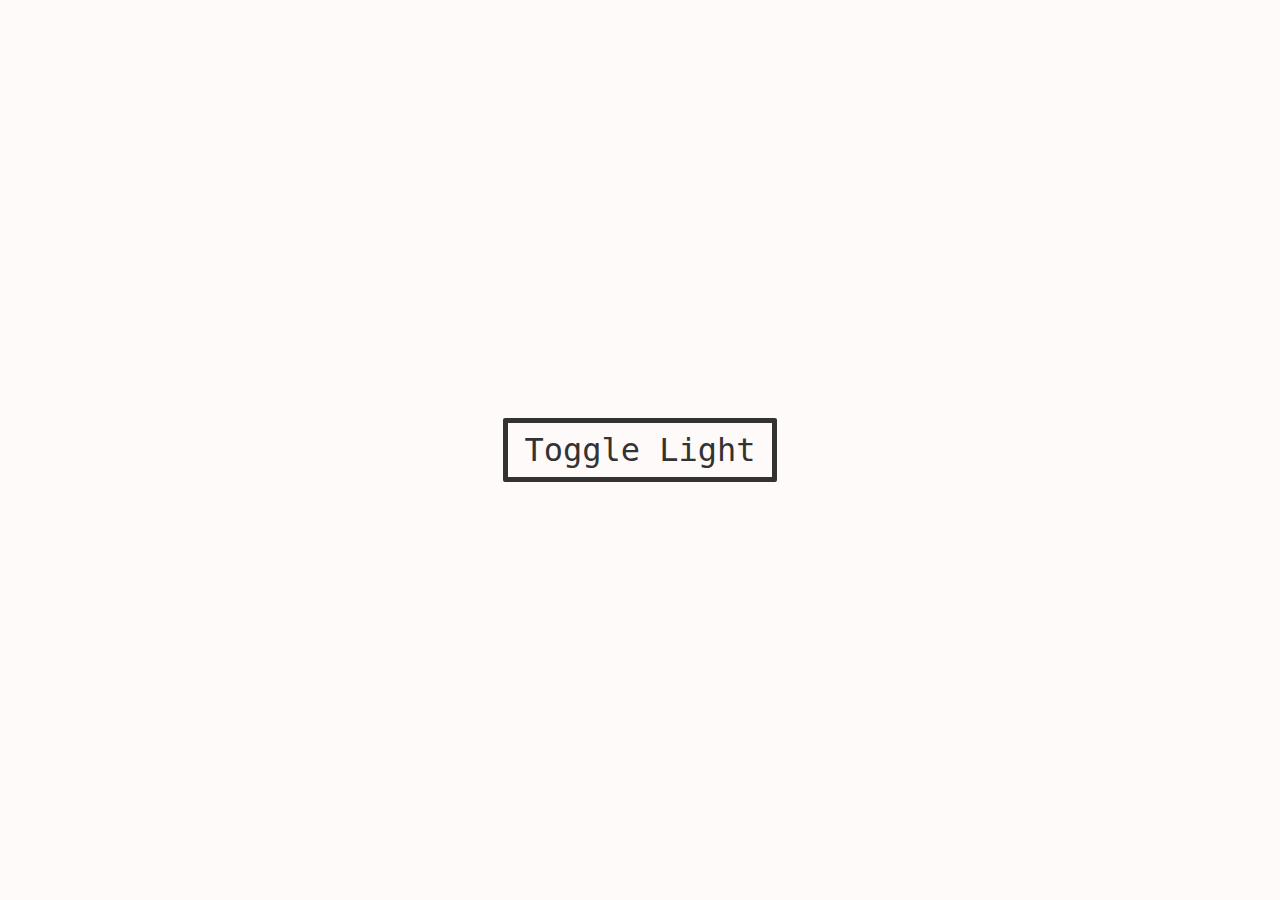
<file: 01-light-switch/index.html>
<!DOCTYPE html>
<html lang="en">

<head>
    <meta charset="UTF-8">
    <meta name="viewport" content="width=device-width, initial-scale=1.0">
    <title>Light Switch</title>
    <link rel="stylesheet" href="style.css">
</head>

<body class="body">
    <main>

    </main>

    <button class="button">Toggle Light</button>
    <script src="script.js"></script>
</body>

</html>
</file>
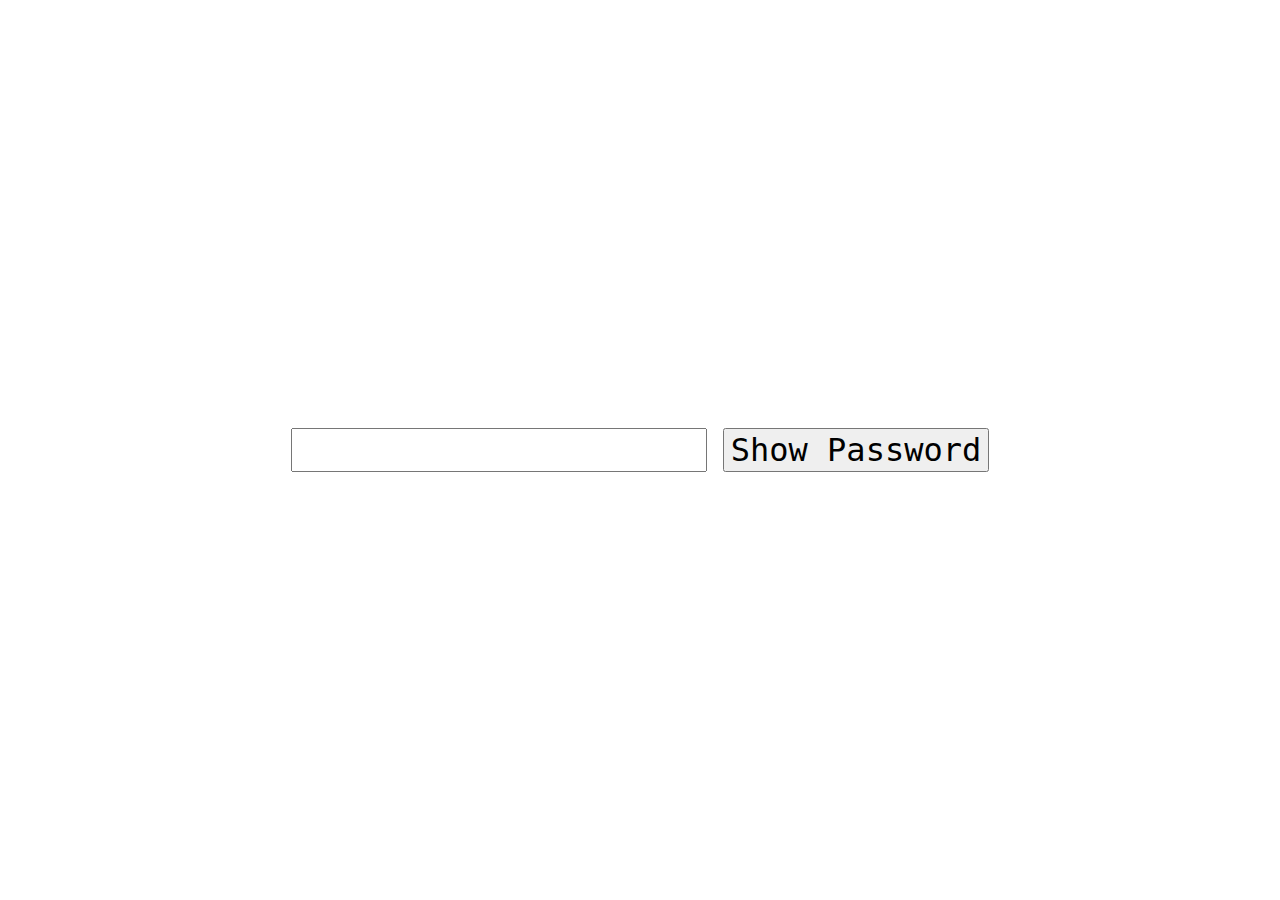
<file: 02-password-toggle/index.html>
<!DOCTYPE html>
<html lang="en">

<head>
    <meta charset="UTF-8" />
    <meta http-equiv="X-UA-Compatible" content="IE=edge" />
    <meta name="viewport" content="width=device-width, initial-scale=1.0" />
    <title>Kata - Password Toggle</title>
    <link rel="stylesheet" href="style.css" />
</head>

<body>
    <input class="password" type="password" id="password" />
    <button id="toggle-button">Show Password</button>
    <script src="script.js"></script>
</body>

</html>
</file>
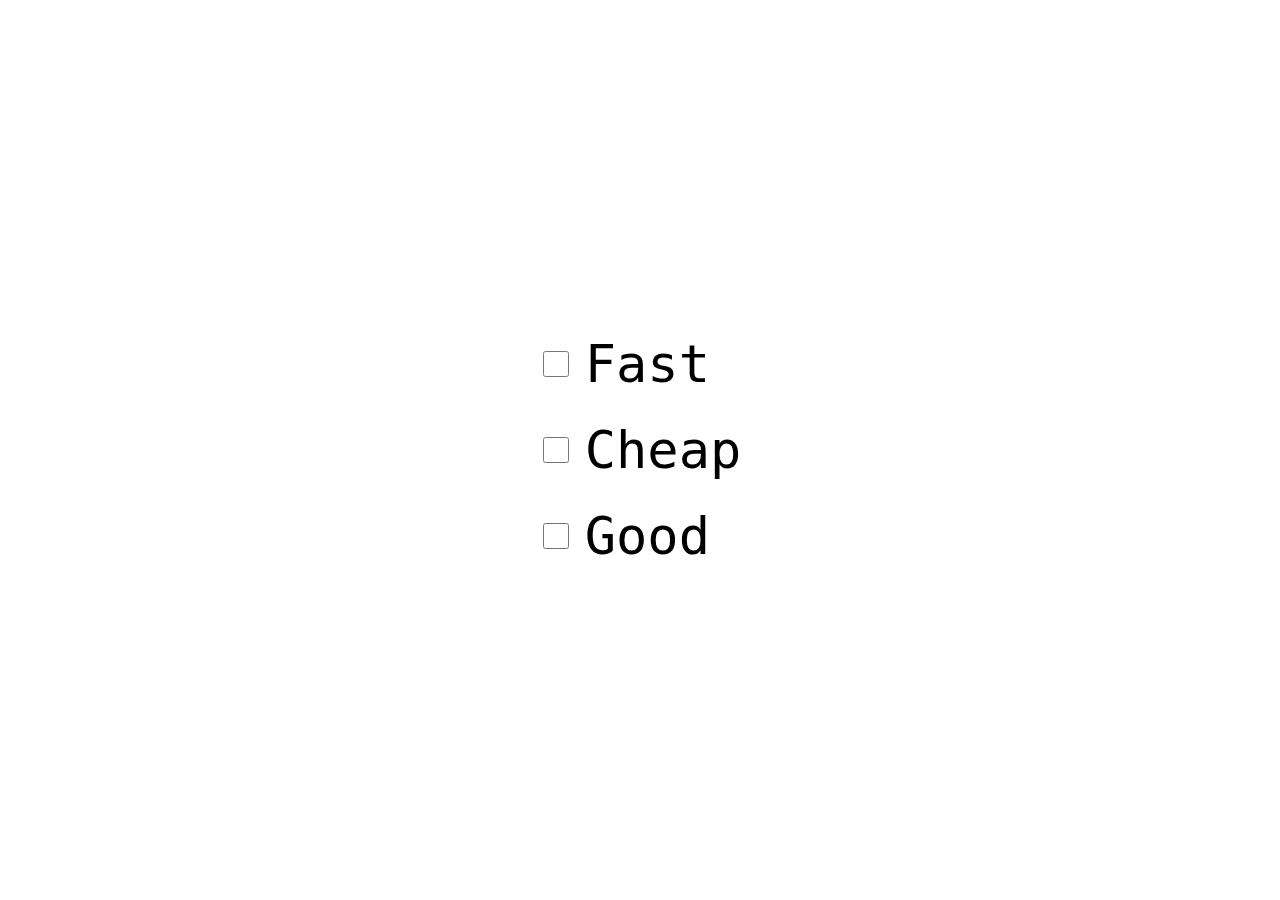
<file: 03-fast-cheap-good/index.html>
<!DOCTYPE html>
<html lang="en">

<head>
    <meta charset="UTF-8" />
    <meta http-equiv="X-UA-Compatible" content="IE=edge" />
    <meta name="viewport" content="width=device-width, initial-scale=1.0" />
    <title>Kata - Fast Cheap Good</title>
    <link rel="stylesheet" href="style.css" />
</head>

<body>
    <main>
        <input type="checkbox" id="fast" /> <label for="fast">Fast</label>
        <input type="checkbox" id="cheap" /> <label for="cheap">Cheap</label>
        <input type="checkbox" id="good" /> <label for="good">Good</label>
    </main>
    <script src="script.js"></script>
</body>

</html>
</file>
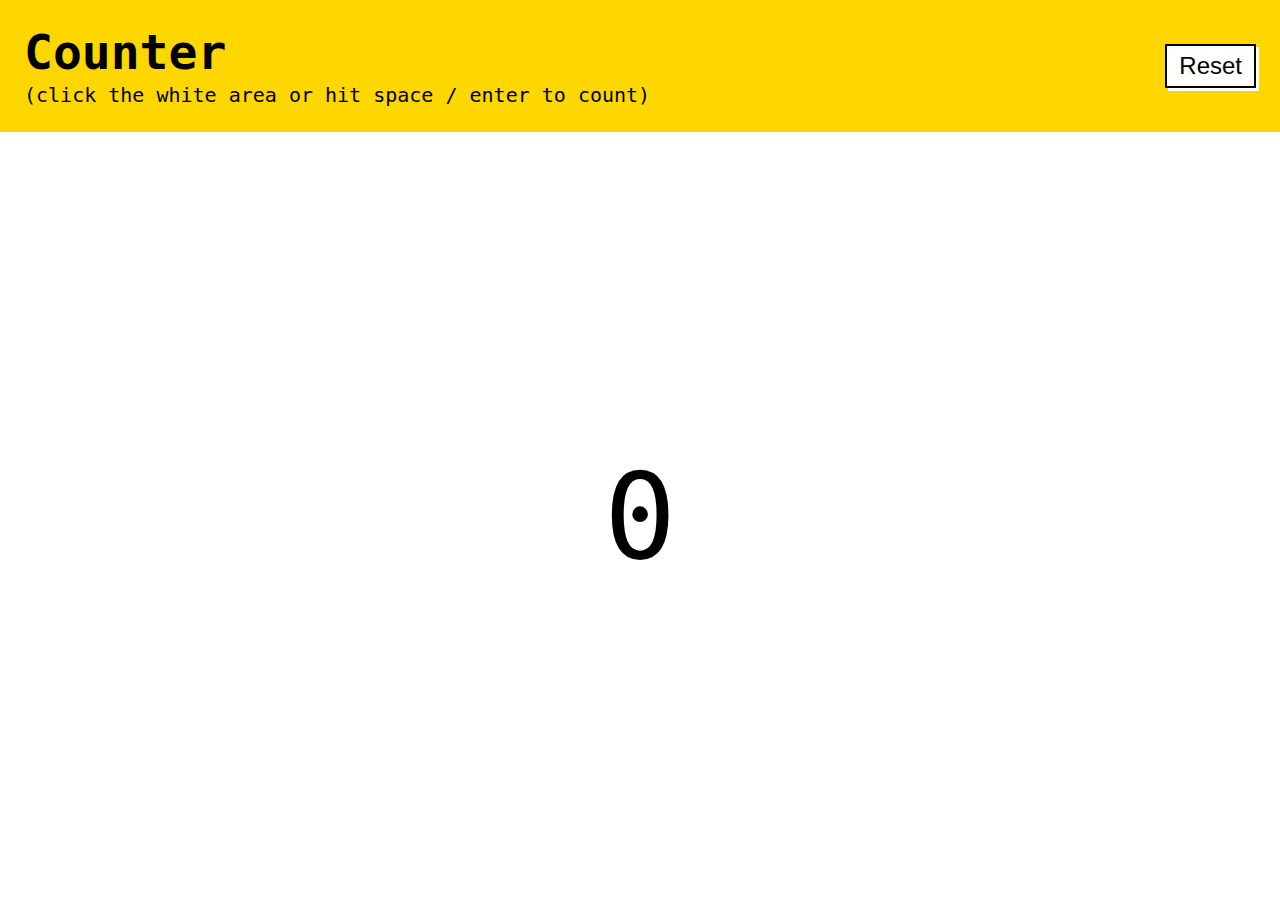
<file: 04-counter/index.html>
<!DOCTYPE html>
<html lang="en">

<head>
    <meta charset="UTF-8" />
    <meta http-equiv="X-UA-Compatible" content="IE=edge" />
    <meta name="viewport" content="width=device-width, initial-scale=1.0" />
    <title>Kata - Counter</title>
    <link rel="stylesheet" href="style.css" />
</head>

<body>
    <header>
        <div>
            <h1>Counter</h1>
            <small>(click the white area or hit space / enter to count)</small>
        </div>
        <button>Reset</button>
    </header>
    <main>
        <label id="counter">0</label>
    </main>
    <script src="script.js"></script>
</body>

</html>
</file>
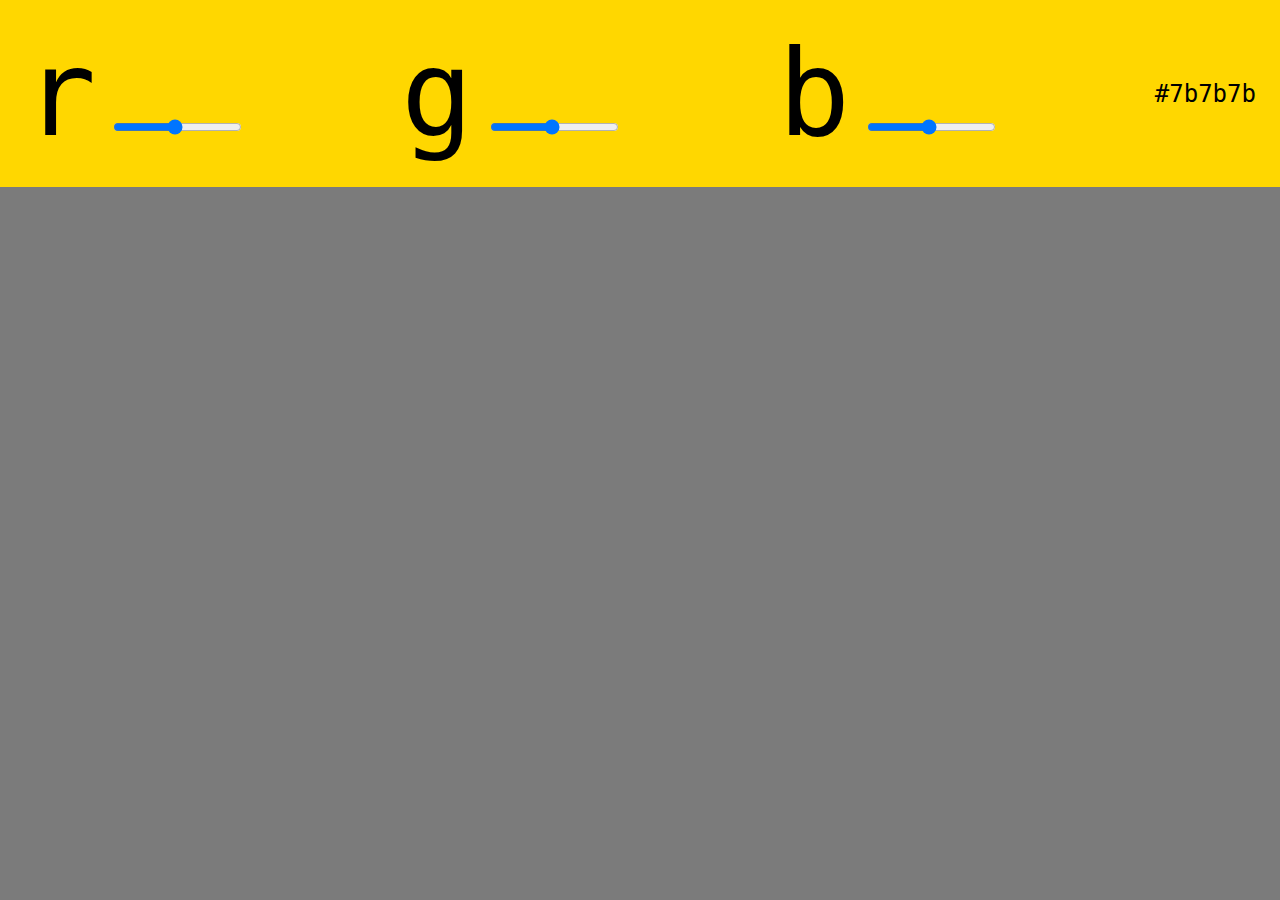
<file: 05-color-mixer/index.html>
<!DOCTYPE html>
<html lang="en">

<head>
    <meta charset="UTF-8" />
    <meta http-equiv="X-UA-Compatible" content="IE=edge" />
    <meta name="viewport" content="width=device-width, initial-scale=1.0" />
    <title>Kata - Color Mixer</title>
    <link rel="stylesheet" href="style.css" />
</head>

<body>
    <header>
        <div>
            <label for="red">r</label>
            <input type="range" id="red" step="1" min="0" max="255" value="123" />
        </div>
        <div>
            <label for="green">g</label>
            <input type="range" id="green" step="1" min="0" max="255" value="123" />
        </div>
        <div>
            <label for="blue">b</label>
            <input type="range" id="blue" step="1" min="0" max="255" value="123" />
        </div>
        <p id="color-value"></p>
    </header>
    <script src="script.js"></script>
</body>

</html>
</file>
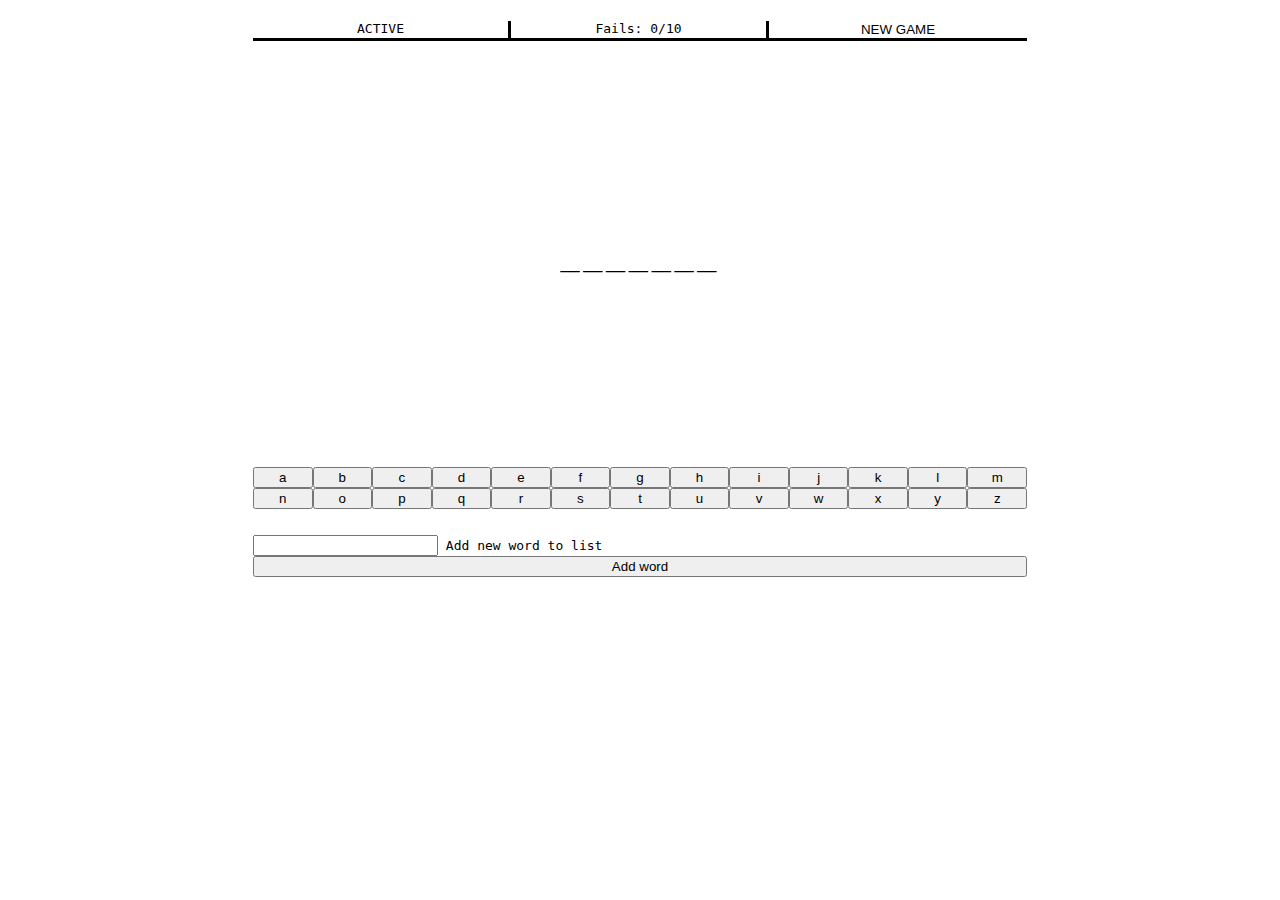
<file: 07-hangman/index.html>
<!DOCTYPE html>
<html lang="en">

<head>
    <meta charset="UTF-8" />
    <meta name="viewport" content="width=device-width, initial-scale=1.0" />
    <title>Hangman</title>
    <link rel="stylesheet" href="style.css" />
</head>

<body>
    <main>
        <header id="gameMenu">
            <div id="gameState">Active</div>
            <div id="fails">Fails: 0/10</div>
            <button id="newGameBtn">NEW GAME</button>
        </header>
        <div>
            <span id="output"></span>
        </div>
        <menu id="letters">
            <li>
                <button>a</button>
            </li>
            <li>
                <button>b</button>
            </li>
            <li>
                <button>c</button>
            </li>
            <li>
                <button>d</button>
            </li>
            <li>
                <button>e</button>
            </li>
            <li>
                <button>f</button>
            </li>
            <li>
                <button>g</button>
            </li>
            <li>
                <button>h</button>
            </li>
            <li>
                <button>i</button>
            </li>
            <li>
                <button>j</button>
            </li>
            <li>
                <button>k</button>
            </li>
            <li>
                <button>l</button>
            </li>
            <li>
                <button>m</button>
            </li>
            <li>
                <button>n</button>
            </li>
            <li>
                <button>o</button>
            </li>
            <li>
                <button>p</button>
            </li>
            <li>
                <button>q</button>
            </li>
            <li>
                <button>r</button>
            </li>
            <li>
                <button>s</button>
            </li>
            <li>
                <button>t</button>
            </li>
            <li>
                <button>u</button>
            </li>
            <li>
                <button>v</button>
            </li>
            <li>
                <button>w</button>
            </li>
            <li>
                <button>x</button>
            </li>
            <li>
                <button>y</button>
            </li>
            <li>
                <button>z</button>
            </li>
        </menu>
        <form>
            <input type="text" name="new-word" id="new-word">
            <label for="new-word">Add new word to list</label>
            <button id="btn-add-word">Add word</button>


        </form>
    </main>
    <script src="script.js"></script>
</body>

</html>
</file>
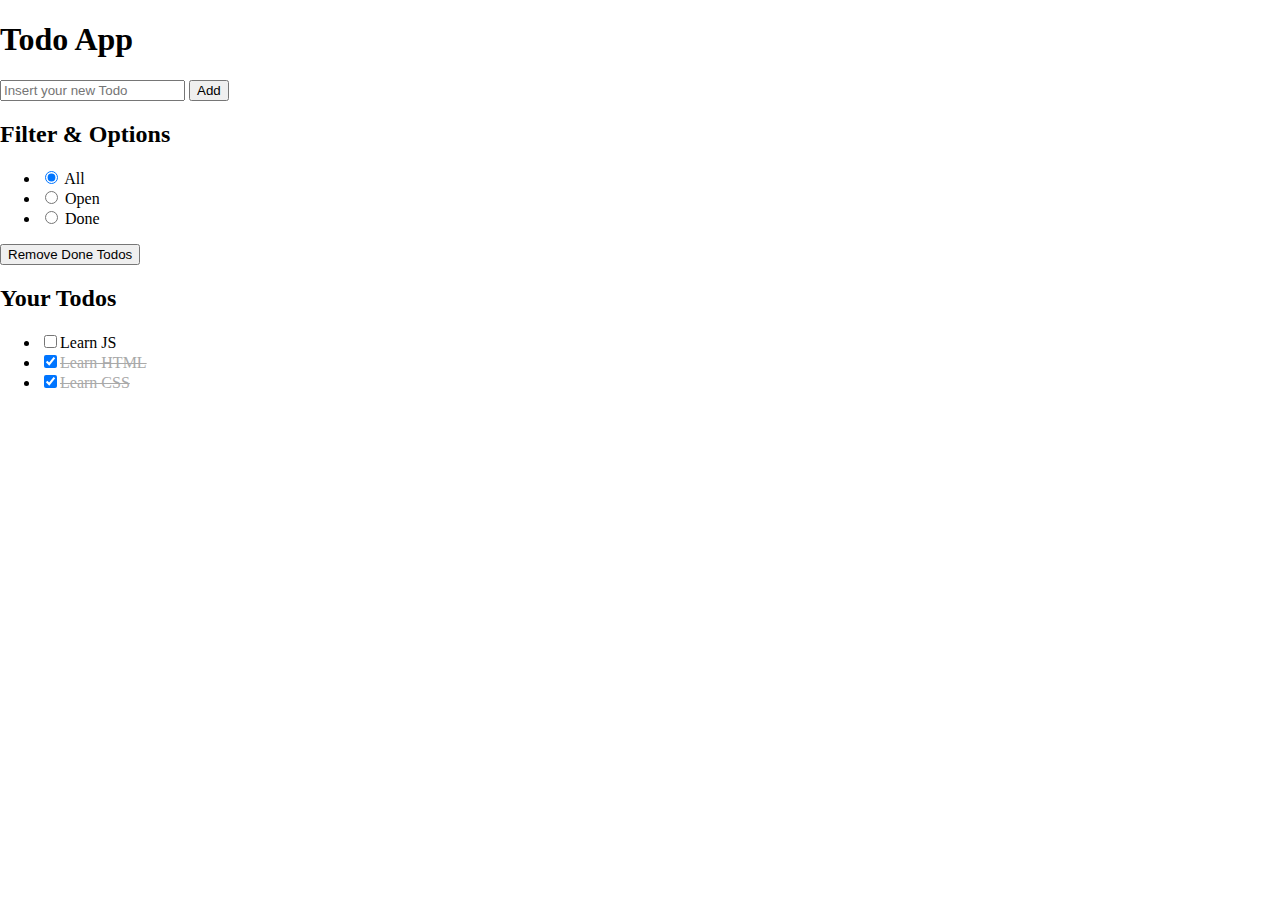
<file: 99-to-do-app/index.html>
<!DOCTYPE html>
<html lang="en">

<head>
    <meta charset="UTF-8" />
    <meta name="viewport" content="width=device-width, initial-scale=1.0" />
    <title>Document</title>
    <link rel="stylesheet" href="style.css" />
</head>

<body>
    <header>
        <h1>Todo App</h1>
    </header>
    <main>
        <form id="input-box">
            <input type="text" name="description" id="description" placeholder="Insert your new Todo" />

            <button id="btn-add">Add</button>
        </form>

        <form>
            <h2>Filter & Options</h2>
            <ul id="filter-options">
                <li>
                    <input type="radio" name="filter" id="all" checked />
                    <label for="all">All</label>
                </li>
                <li>
                    <input type="radio" name="filter" id="open" />
                    <label for="open">Open</label>
                </li>
                <li>
                    <input type="radio" name="filter" id="done" />
                    <label for="done">Done</label>
                </li>
            </ul>
            <button id="btn-remove">Remove Done Todos</button>
        </form>

        <h2>Your Todos</h2>
        <ul id="todos-output">
            <li>
                <input type="checkbox" name="todo-1" id="todo-1" />
                <label for="todo-1">Learn JS</label>
            </li>
        </ul>
    </main>
    <script src="script.js"></script>
</body>

</html>
</file>
<file: 01-light-switch/style.css>
html {
  box-sizing: border-box;
}

*,
*:before,
*:after {
  box-sizing: inherit;
}

html,
body {
  height: 100%;
}

body {
  margin: 0;
  display: flex;
  justify-content: center;
  align-items: center;
}

.body {
  transition: 2s ease-in-out background-color;
  background-color: snow;
}

.body--dark {
  background-color: #333;
}

.button {
  font-size: 2rem;
  cursor: pointer;
  font-family: monospace;
  border: 5px solid #333;
  padding: 0.5rem 1rem;

  transition: 2s ease-in-out background-color;
  background-color: snow;
  border-radius: 2px;
  color: #333;
}

.button-dark {
  border: 5px solid snow;
  background-color: #333;
  color: snow;
  box-shadow: 0 0 50px yellow, 0 0 900px yellow, 0 0 100px yellow;

  background: linear-gradient(to right, white 50%, lightgrey 50%);
  background-size: 200% 50%;
  background-position: right bottom;
  transition: all 2s ease-out;
}
</file>
<file: 02-password-toggle/style.css>
html {
  box-sizing: border-box;
}

*,
*:before,
*:after {
  box-sizing: inherit;
}

html,
body {
  height: 100%;
}

body {
  margin: 0;
  display: flex;
  justify-content: center;
  align-items: center;
}

button,
input {
  font-family: monospace;
  font-size: 2rem;
}

.password {
  margin-right: 1rem;
}
</file>
<file: 03-fast-cheap-good/style.css>
html {
  box-sizing: border-box;
  font-family: monospace;
}

*,
*:before,
*:after {
  box-sizing: inherit;
}

html,
body {
  height: 100%;
}

body {
  margin: 0;
  display: flex;
  justify-content: center;
  align-items: center;
}

main {
  display: grid;
  grid-template-columns: auto auto;
  grid-gap: 2rem 1rem;
  align-items: center;
}

input[type="checkbox"] {
  height: 2rem;
  width: 2rem;
}

label {
  font-size: 4rem;
}
</file>
<file: 04-counter/style.css>
html {
  box-sizing: border-box;
  font-size: 24px;
  font-family: monospace;
}

::selection {
  background-color: transparent;
}

*,
*:before,
*:after {
  box-sizing: inherit;
}

html,
body {
  height: 100%;
}

body {
  margin: 0;
  display: grid;
  grid-template-rows: auto 1fr;
}

header {
  background-color: gold;
  display: flex;
  justify-content: space-between;
  align-items: center;
  padding: 1rem;
}

h1 {
  margin: 0;
}

button {
  cursor: pointer;
  border: 2px solid black;
  background-color: white;
  box-shadow: 3px 3px 0 white;
  font-size: 1rem;
  padding: 0.25rem 0.5rem;
}

button:active {
  box-shadow: none;
}

main {
  display: flex;
  justify-content: center;
  align-items: center;
  background-image: linear-gradient(gold, gold);
  background-size: var(--counter, 0%) 100%;
  background-repeat: no-repeat;
  transition: 0.25s background-size ease-in-out;
}

label {
  font-size: 5rem;
}
</file>
<file: 05-color-mixer/style.css>
html {
  box-sizing: border-box;
  font-size: 24px;
  font-family: monospace;
}

::selection {
  background-color: transparent;
}

*,
*:before,
*:after {
  box-sizing: inherit;
}

html,
body {
  height: 100%;
}

body {
  margin: 0;
  display: grid;
  grid-template-rows: auto 1fr;
}

header {
  background-color: gold;
  display: flex;
  justify-content: space-between;
  align-items: center;
  padding: 1rem;
}

h1 {
  margin: 0;
}

button {
  cursor: pointer;
  border: 2px solid black;
  background-color: white;
  box-shadow: 3px 3px 0 white;
  font-size: 1rem;
  padding: 0.25rem 0.5rem;
}

button:active {
  box-shadow: none;
}

main {
  display: flex;
  justify-content: center;
  align-items: center;
  background-image: linear-gradient(gold, gold);
  background-size: var(--counter, 0%) 100%;
  background-repeat: no-repeat;
  transition: 0.25s background-size ease-in-out;
}

label {
  font-size: 5rem;
}
</file>
<file: 07-hangman/style.css>
* {
  box-sizing: border-box;
}

html {
  font-family: monospace;
}

body {
  max-width: 800px;
  margin-inline: auto;
}

main {
  display: grid;
}

header {
  display: grid;
  grid-template-columns: 1fr 1fr 1fr;
  padding: 1rem;
}

header * {
  border-bottom: solid black;
}

header > div {
  border-right: solid black;
}

div {
  text-align: center;
}

main > div {
  height: 400px;
  align-content: center;
}

#output {
  font-size: 2.5rem;
  letter-spacing: 0.25rem;
}

menu {
  list-style-type: none;

  display: grid;
  grid-template-columns: repeat(13, 1fr);
  margin-left: 1rem;
  margin-right: 1rem;
  padding-left: 0rem;
}

form {
  margin-top: 1rem;
  margin-left: 1rem;
  margin-right: 1rem;
}

button {
  width: 100%;
}

#newGameBtn {
  border-top: none;
  border-left: none;
  border-right: none;
  background-color: transparent;
}
</file>
<file: 99-to-do-app/style.css>
* {
  box-sizing: border-box;
}

body {
  margin: 0;
}

input[type="checkbox"]:checked + label {
  text-decoration: line-through;
  color: darkgray;
}
</file>
